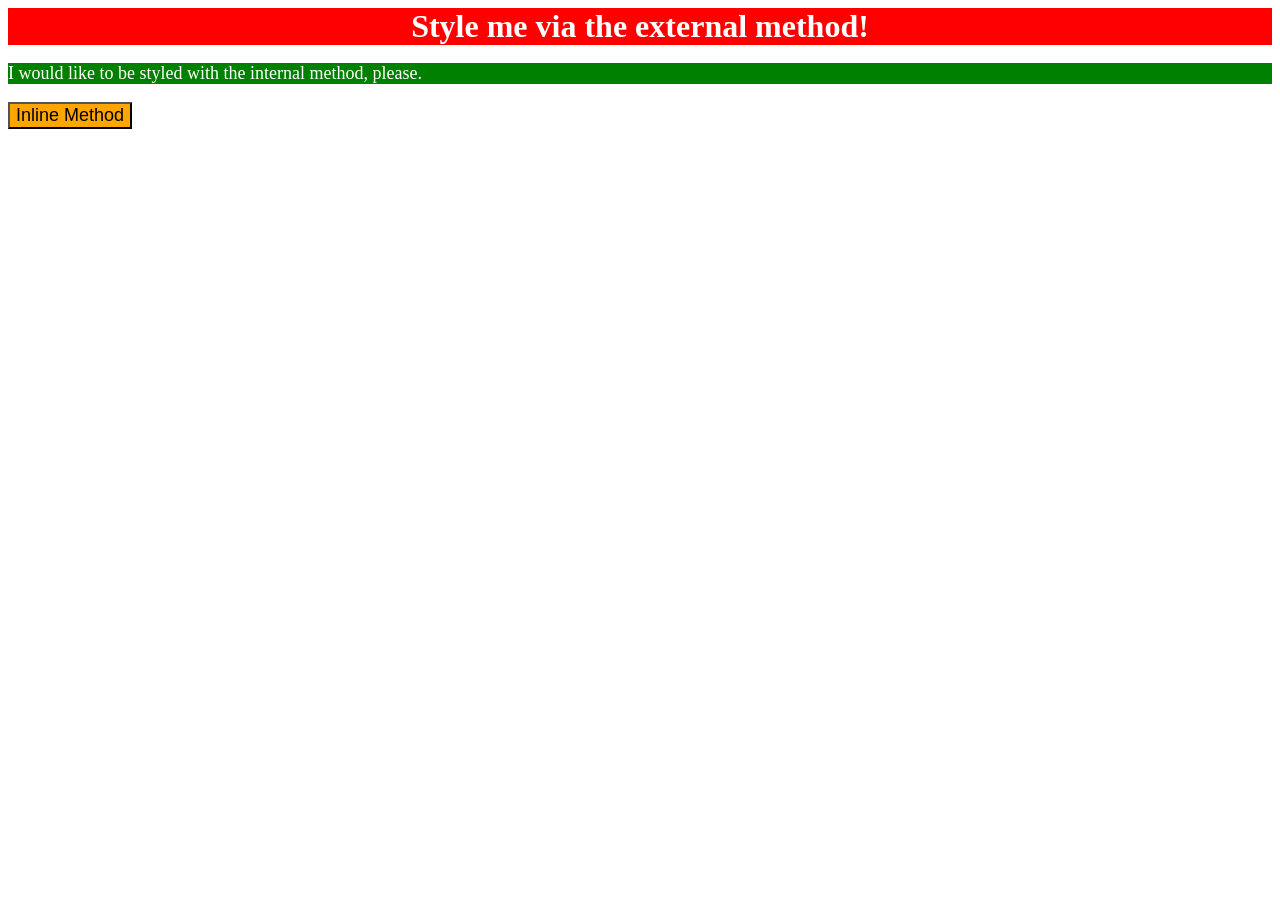
<file: foundations/intro-to-css/01-css-methods/index.html>
<!DOCTYPE html>
<html lang="en">
  <head>
    <meta charset="UTF-8">
    <meta http-equiv="X-UA-Compatible" content="IE=edge">
    <meta name="viewport" content="width=device-width, initial-scale=1.0">
    <title>Methods for Adding CSS</title>
    <link rel="stylesheet" href ="external.css">
    <style>
      #Internal {
        color: white;
        background-color: green;
        font-size: 18px;
      }
    </style>
  </head>
  <body>
    <div id ="External">Style me via the external method!</div>
    <p id = "Internal">I would like to be styled with the internal method, please.</p>
    <button style="background-color: orange; font-size: 18px;">Inline Method</button>
  </body>
</html>
</file>
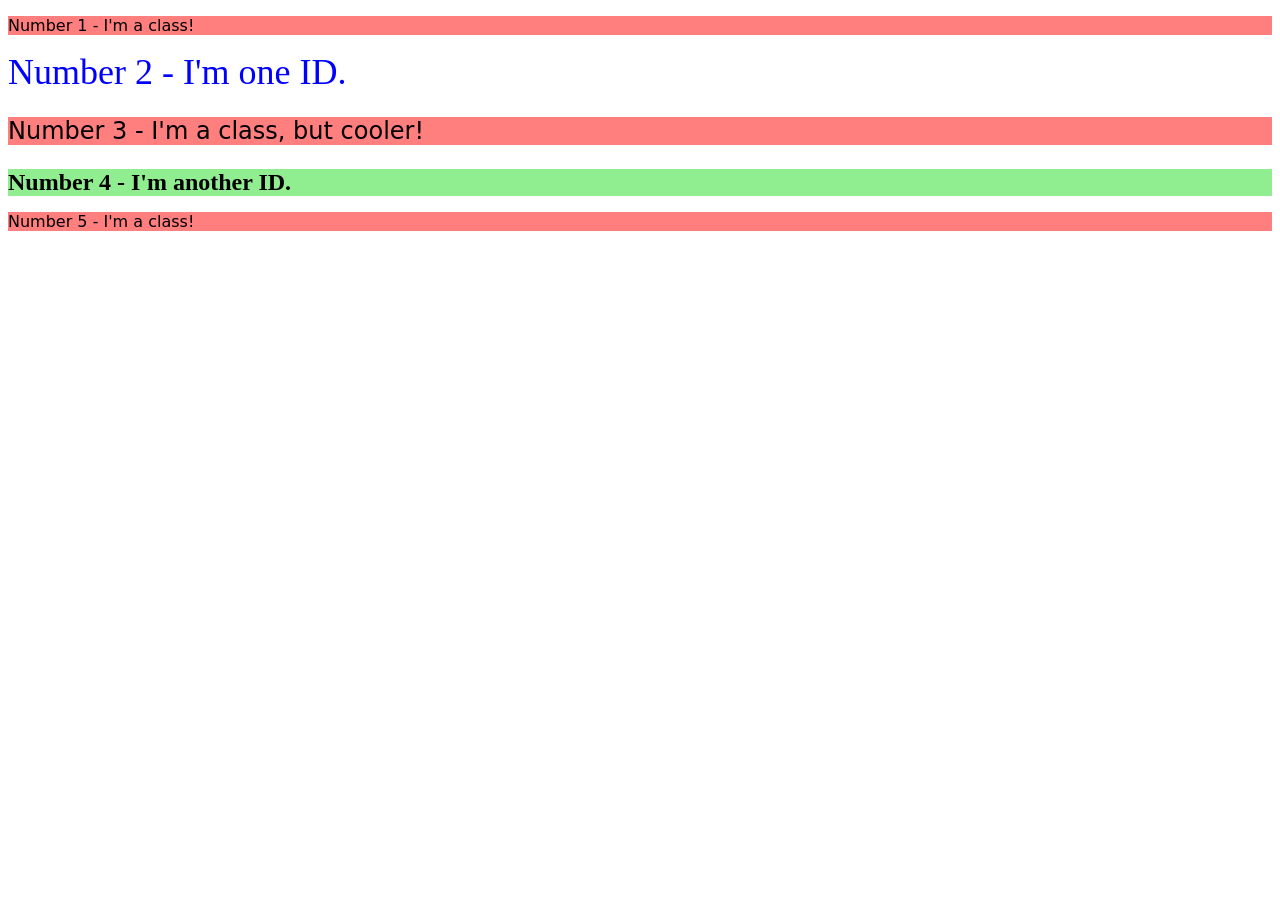
<file: foundations/intro-to-css/02-class-id-selectors/index.html>
<!DOCTYPE html>
<html lang="en">
  <head>
    <meta charset="UTF-8">
    <meta http-equiv="X-UA-Compatible" content="IE=edge">
    <meta name="viewport" content="width=device-width, initial-scale=1.0">
    <title>Class and ID Selectors</title>
    <link rel="stylesheet" href="style.css">
  </head>
  <body>
    <p class = "oddNum">Number 1 - I'm a class!</p>
    <div id="evenID">Number 2 - I'm one ID.</div>
    <p class = "oddNum cooler">Number 3 - I'm a class, but cooler!</p>
    <div id="anotherEven">Number 4 - I'm another ID.</div>
    <p class ="oddNum">Number 5 - I'm a class!</p>
  </body>
</html>
</file>
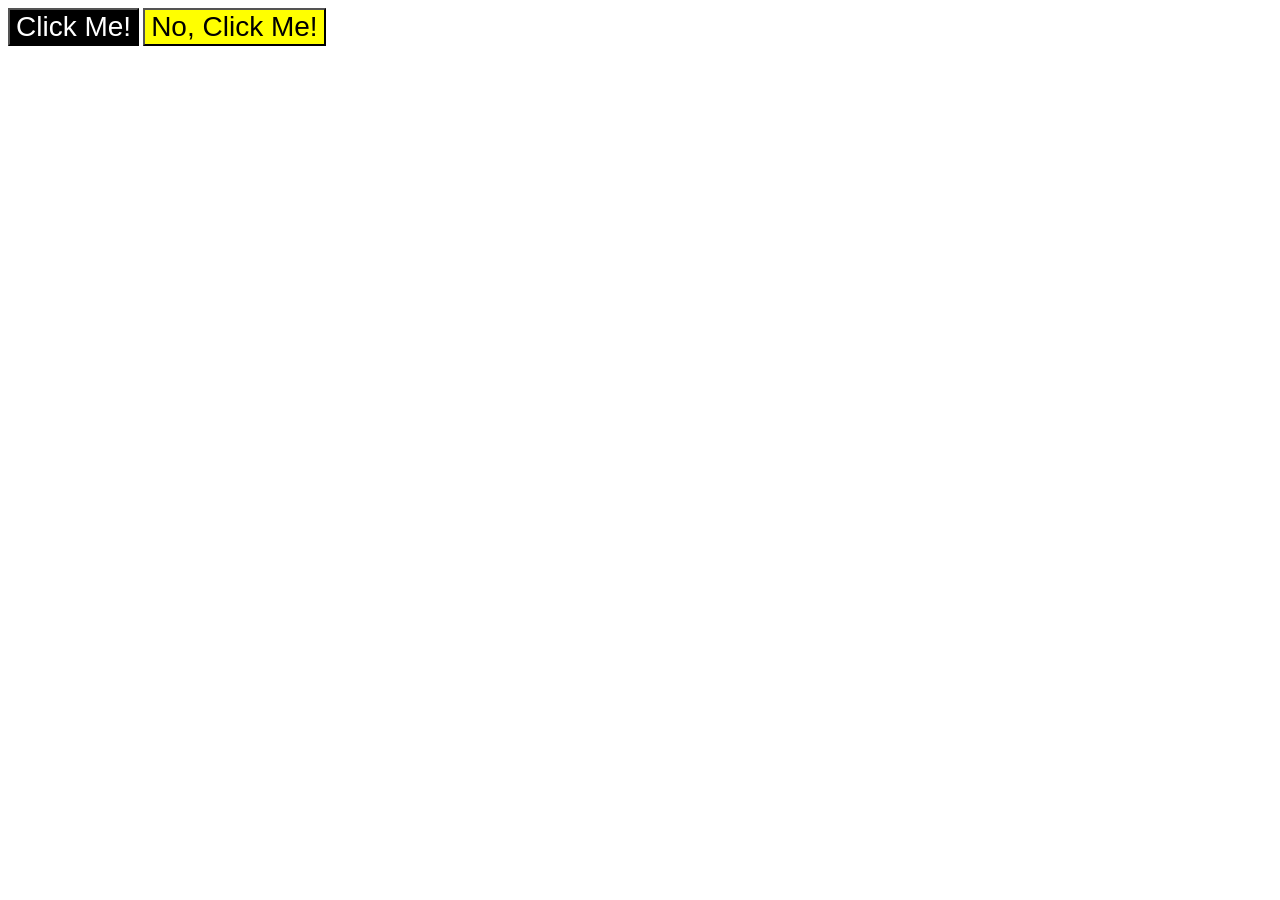
<file: foundations/intro-to-css/03-grouping-selectors/index.html>
<!DOCTYPE html>
<html lang="en">
  <head>
    <meta charset="UTF-8">
    <meta http-equiv="X-UA-Compatible" content="IE=edge">
    <meta name="viewport" content="width=device-width, initial-scale=1.0">
    <title>Grouping Selectors</title>
    <link rel="stylesheet" href="style.css">
  </head>
  <body>
    <button class = "left">Click Me!</button>
    <button class = "right">No, Click Me!</button>
  </body>
</html>
</file>
<file: foundations/intro-to-css/01-css-methods/external.css>
#External {
    color: white;
    background-color: red;
    font-size: 32px;
    font-weight: bold;
    text-align: center;
}
</file>
<file: foundations/intro-to-css/02-class-id-selectors/style.css>
/* Add CSS Styling */
.oddNum {
    background-color: #FF7F7F;
    font-family: "Verdana", "DejaVu Sans", sans-serif;
}
#evenID {
    color: blue;
    font-size: 36px;
}
#anotherEven {
    background-color: lightgreen;
    font-size: 24px;
    font-weight: bold;
}
.cooler {
    background-color: #FF7F7F;
    font-family: "Verdana", "DejaVu Sans", sans-serif;
    font-size: 24px;
}
</file>
<file: foundations/intro-to-css/03-grouping-selectors/style.css>
/* Add CSS Styling */
.left {
    background-color: rgb(0,0,0);
    color: white;
}
.right {
    background-color: yellow;
}
.left,
.right {
    font-size: 28px;
    font-family: "Helvetica", "Times New Roman", sans-serif;
}
</file>
